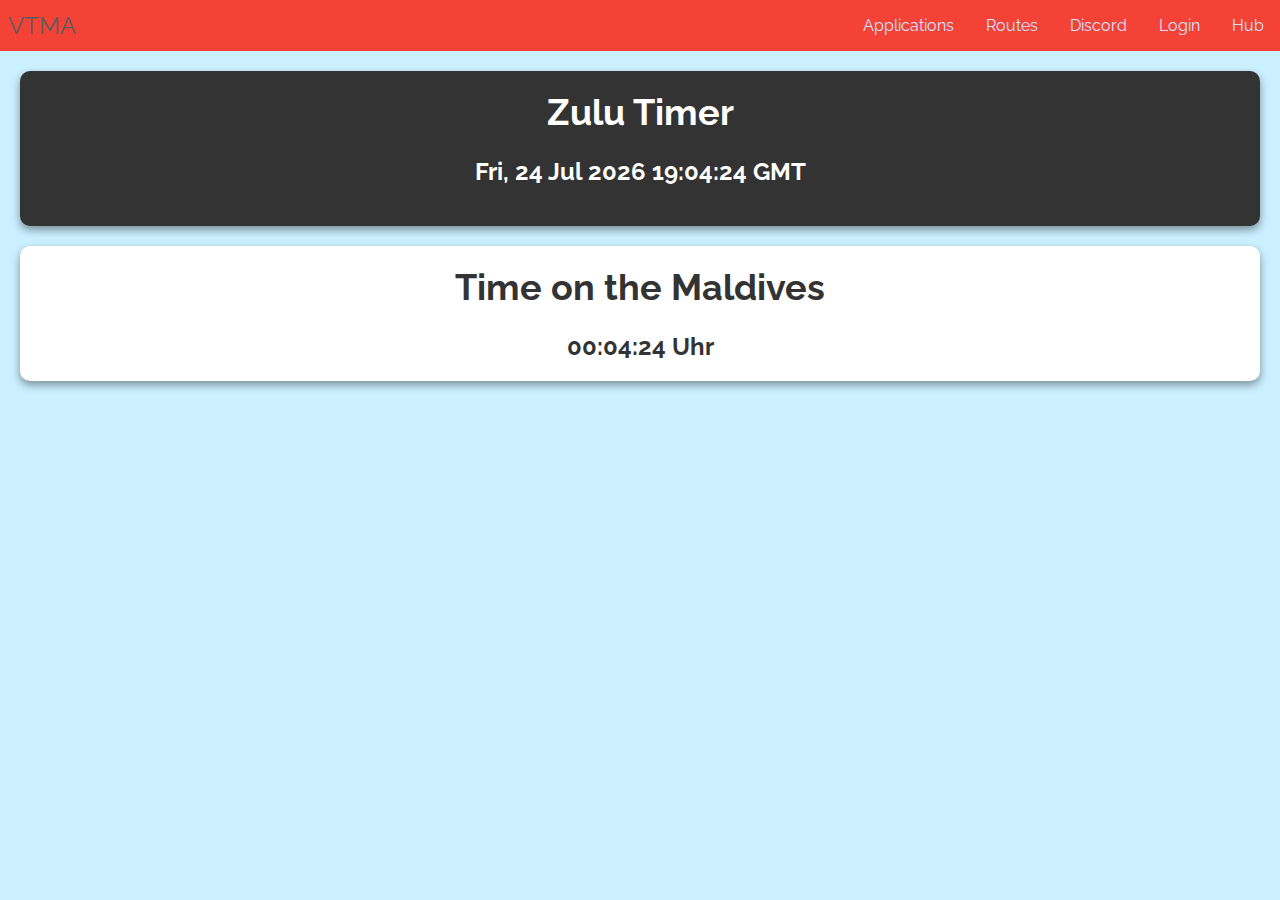
<file: info/times/index.html>
<!DOCTYPE html>
<html lang="en">
<head>
  <meta charset="UTF-8">
  <meta http-equiv="X-UA-Compatible" content="IE=edge">
  <link rel="stylesheet" href="../times/styles.css">
  <meta name="viewport" content="width=device-width, initial-scale=1.0">
  <title>VTMA</title>
</head>
<body onload="displayZuluTime(); showTime();">

    <nav class="navbar">
        <div class="brand-title">VTMA </div>
        <a href="#" class="toggle-button">
          <span class="bar"></span>
          <span class="bar"></span>
          <span class="bar"></span>
        </a>
        <div class="navbar-links">
          <ul>
 <li><a href="#">Applications</a></li>
<li><a href="https://tma.anzim.repl.co/pilots/routes">Routes</a></li>
  <li><a href="https://discord.gg/77NBfqh8Hw">Discord</a></li>
   <li><a href="https://tma.anzim.repl.co/pilots/login/index.html">Login</a></li>       <li><a href="https://tma.anzim.repl.co/">Hub</a></li>
</ul>
        </div>
      </nav>
<!--Zulu Time-->

  <div class="Zulu Time">
  <h1>Zulu Timer</h1>
	<p id="zulu-time"></p>
</div>
<!--Time Maldives-->

  <div class="clockM">
    <h1>Time on the Maldives</h1>
    <p id="clock"></p>
  </div>
  
  
  
</body>
</html>

<script>
// Navbar Script
const toggleButton = document.getElementsByClassName('toggle-button')[0]
const navbarLinks = document.getElementsByClassName('navbar-links')[0]

toggleButton.addEventListener('click', () => {
  navbarLinks.classList.toggle('active')
})

//Zulu Time Script

 	function displayZuluTime() {
			var now = new Date();
			var zuluTime = now.toUTCString();
			document.getElementById("zulu-time").innerHTML = "" + zuluTime;
			setTimeout(displayZuluTime, 1000);
		}  
//Maldives Time

function showTime() {
        var date = new Date();
        var options = { timeZone: 'Indian/Maldives', hour12: false, hour: 'numeric', minute: 'numeric', second: 'numeric' };
        var time = date.toLocaleTimeString('de-DE', options);
        document.getElementById("clock").innerHTML = time + " Uhr";
        setTimeout(showTime, 1000);
      }






</script>
</file>
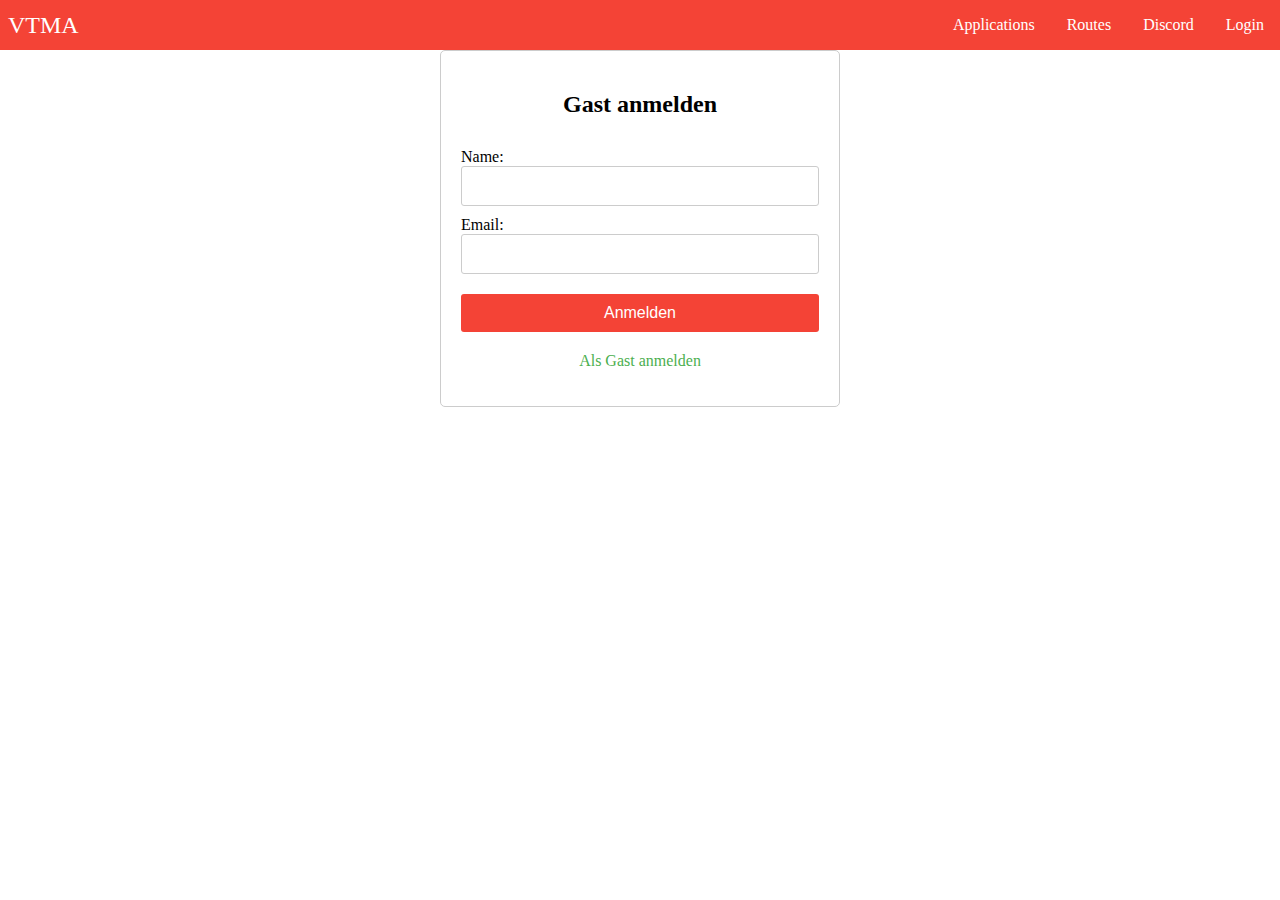
<file: pilots/login/index.html>
<!DOCTYPE html>
<html lang="en">
<head>
  <meta charset="UTF-8">
  <meta http-equiv="X-UA-Compatible" content="IE=edge">
  <meta name="viewport" content="width=device-width, initial-scale=1.0">
  <title>VTMA</title>
<link rel="stylesheet" href="../login/styles.css">
<link rel="stylesheet" href="https://fonts.googleapis.com/css2?family=Anton&display=swap">
  
</head>
<body>

  <nav class="navbar">
        <div class="brand-title">VTMA </div>
        <a href="#" class="toggle-button">
          <span class="bar"></span>
          <span class="bar"></span>
          <span class="bar"></span>
        </a>
        <div class="navbar-links">
          <ul>
 <li><a href="#">Applications</a></li>
<li><a href="https://tma.anzim.repl.co/pilots/routes">Routes</a></li>
  <li><a href="https://discord.gg/77NBfqh8Hw">Discord</a></li>
   <li><a href="https://tma.anzim.repl.co/pilots/login/index.html">Login</a></li>       
          </ul>
        </div>
      </nav>

  
 <div class="login-form">
  <h2>Gast anmelden</h2>
  <form>
    <label for="name">Name:</label>
    <input type="text" id="name" name="name" required>
    <label for="email">Email:</label>
    <input type="email" id="email" name="email" required>
    <button type="submit">Anmelden</button>
  </form>
  <p class="guest-login">Als Gast anmelden</p>
</div>
  
</body>
</html>

<script>
const guestLogin = document.querySelector(".guest-login");
const loginForm = document.querySelector(".login-form");

guestLogin.addEventListener("click", () => {
  loginForm.style.display = "block";
  guestLogin.style.display = "none";
});

loginForm.addEventListener("submit", (e) => {
  e.preventDefault();
  const name = document.querySelector("#name").value;
  const email = document.querySelector("#email").value;
  // speicherung der daten
  console.log(`Gast-Account erstellt mit Name: ${name} und Email: ${email}`);
  loginForm.style.display = "none";
});

// Navbar Script

  const toggleButton = document.getElementsByClassName('toggle-button')[0]
const navbarLinks = document.getElementsByClassName('navbar-links')[0]

toggleButton.addEventListener('click', () => {
  navbarLinks.classList.toggle('active')
})
  
</script>
</file>
<file: info/times/styles.css>
@import url('https://fonts.googleapis.com/css?family=Raleway');

* {
    box-sizing: border-box;
    font-family: Raleway;
}

body {
    margin: 0;
    padding: 0;
  text-decoration: none;
background-color: #cbf0ff;
}

.navbar {
    display: flex;
    position: relative;
    justify-content: space-between;
    align-items: center;
    background-color: #f44336;
    color: #5c5c5c;
}

.brand-title {
    font-size: 1.5rem;
    margin: .5rem;
}

.navbar-links {
    height: 100%;
}

.navbar-links ul {
    display: flex;
    margin: 0;
    padding: 0;
}

.navbar-links li {
    list-style: none;
}

.navbar-links li a {
    display: block;
    text-decoration: none;
    color: #d3e2ff;
    padding: 1rem;
}

.navbar-links li:hover {
    background-color: #cbf0ffff;
}

.toggle-button {
    position: absolute;
    top: .75rem;
    right: 1rem;
    display: none;
    flex-direction: column;
    justify-content: space-between;
    width: 30px;
    height: 21px;
}

.toggle-button .bar {
    height: 3px;
    width: 100%;
    background-color: #cbf0ff;
    border-radius: 10px;
}

@media (max-width: 800px) {
    .navbar {
        flex-direction: column;
        align-items: flex-start;
    }

    .toggle-button {
        display: flex;
    }

    .navbar-links {
        display: none;
        width: 100%;
    }

    .navbar-links ul {
        width: 100%;
        flex-direction: column;
    }

    .navbar-links ul li {
        text-align: center;
    }

    .navbar-links ul li a {
        padding: .5rem 1rem;
    }

    .navbar-links.active {
        display: flex;
    }
}


/*Zulu Style*/

.Zulu {
  background-color: #333;
  color: #fff;
  padding: 20px;
  text-align: center;
  border-radius: 10px;
  margin: 20px;
  box-shadow: 0px 4px 8px rgba(0, 0, 0, 0.4);
}


.Zulu h1 {
  margin-top: 0;
  font-size: 36px;
}

.Zulu p {
  font-size: 24px;
  font-weight: bold;
  margin: 20px 0;
}

/*Maldives Style*/

.clockM {
  background-color: #fff;
  color: #333;
  padding: 20px;
  text-align: center;
  border-radius: 10px;
  margin: 20px;
  box-shadow: 0px 4px 8px rgba(0, 0, 0, 0.4);
  font-size: 3em;
  font-weight: bold;
}

.clockM h1 {
  font-size: 36px;
  margin-top: 0;
}

.clockM p {
  margin: 0;
  font-size: 24px;
}
</file>
<file: pilots/login/styles.css>
.login-form {
  width: 400px;
  margin: 0 auto;
  padding: 20px;
  border: 1px solid #ccc;
  border-radius: 5px;
}

h2 {
  text-align: center;
}

form {
  display: flex;
  flex-direction: column;
}

label {
  margin-top: 10px;
}

input[type="text"],
input[type="email"] {
  padding: 10px;
  border: 1px solid #ccc;
  border-radius: 3px;
  font-size: 16px;
}

button[type="submit"] {
  margin-top: 20px;
  padding: 10px;
  border: none;
  border-radius: 3px;
  background-color: #f44336;
  color: #fff;
  font-size: 16px;
  cursor: pointer;
}

.guest-login {
  text-align: center;
  margin-top: 20px;
  cursor: pointer;
  color: #4caf50;
}

/*Navbar Styles*/

* {
    box-sizing: border-box;
}

body {
    margin: 0;
    padding: 0;
}

.navbar {
    display: flex;
    position: relative;
    justify-content: space-between;
    align-items: center;
    background-color: #f44336;
    color: white;
}

.brand-title {
    font-size: 1.5rem;
    margin: .5rem;
}

.navbar-links {
    height: 100%;
}

.navbar-links ul {
    display: flex;
    margin: 0;
    padding: 0;
}

.navbar-links li {
    list-style: none;
}

.navbar-links li a {
    display: block;
    text-decoration: none;
    color: white;
    padding: 1rem;
}

.navbar-links li:hover {
    background-color: #ffff;
}

.toggle-button {
    position: absolute;
    top: .75rem;
    right: 1rem;
    display: none;
    flex-direction: column;
    justify-content: space-between;
    width: 30px;
    height: 21px;
}

.toggle-button .bar {
    height: 3px;
    width: 100%;
    background-color: white;
    border-radius: 10px;
}

@media (max-width: 800px) {
    .navbar {
        flex-direction: column;
        align-items: flex-start;
    }

    .toggle-button {
        display: flex;
    }

    .navbar-links {
        display: none;
        width: 100%;
    }

    .navbar-links ul {
        width: 100%;
        flex-direction: column;
    }

    .navbar-links ul li {
        text-align: center;
    }

    .navbar-links ul li a {
        padding: .5rem 1rem;
    }

    .navbar-links.active {
        display: flex;
    }
}
</file>
